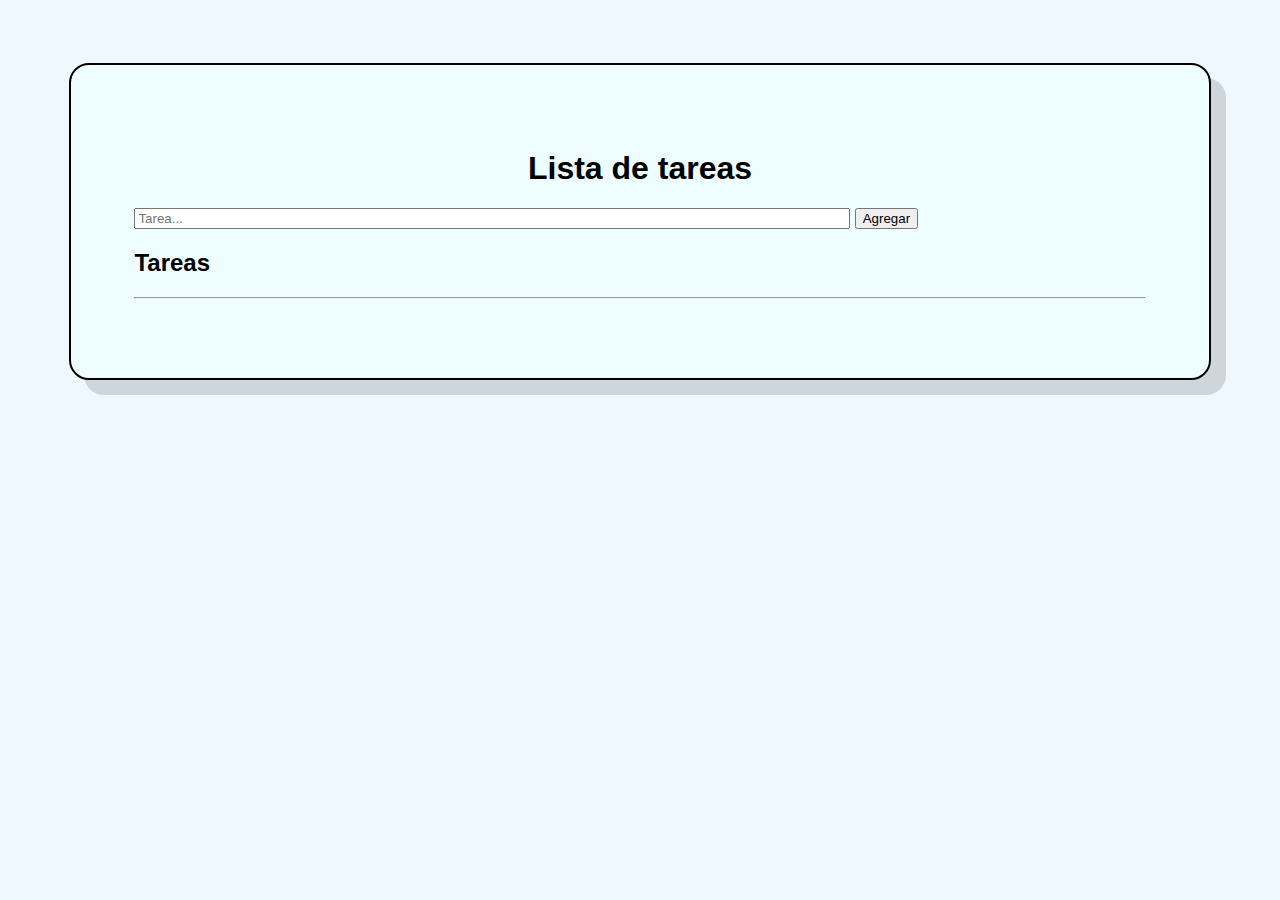
<file: index.html>
<!DOCTYPE html>
<html lang="es">
<head>
    <meta charset="UTF-8">
    <meta http-equiv="X-UA-Compatible" content="IE=edge">
    <meta name="viewport" content="width=device-width, initial-scale=1.0">
    <link href="https://cdn.jsdelivr.net/npm/bootstrap@5.2.3/dist/css/bootstrap.min.css" rel="stylesheet" integrity="sha384-rbsA2VBKQhggwzxH7pPCaAqO46MgnOM80zW1RWuH61DGLwZJEdK2Kadq2F9CUG65" crossorigin="anonymous">
   <link rel="stylesheet" href="estilos.css">
    <title>Lista de tareas</title>
</head>
<body>
    <div class="container contenedor">
        <div class="container-fluid pt-3 pb-3 mb-4 bg-info bg-opacity-10 border border-info rounded">
            <h1>Lista de tareas</h1>
        </div>
        <div class="container-fluid mb-4">
            <form onkeydown="return event.key != 'Enter';">
                <input id="campo-tareas" type="text" name="campoTareas" placeholder="Tarea...">
                <button class="btn btn-primary" id="boton-agregar" type="button">Agregar</button>
            </form>
        </div>
        <div class="container-fluid">
            <h2>Tareas</h2>
            <hr>
            <ul class="list-group" id="lista-tareas">

            </ul>
        </div>
    </div>
<script src="codigo.js"></script>
</body>
</html>
</file>
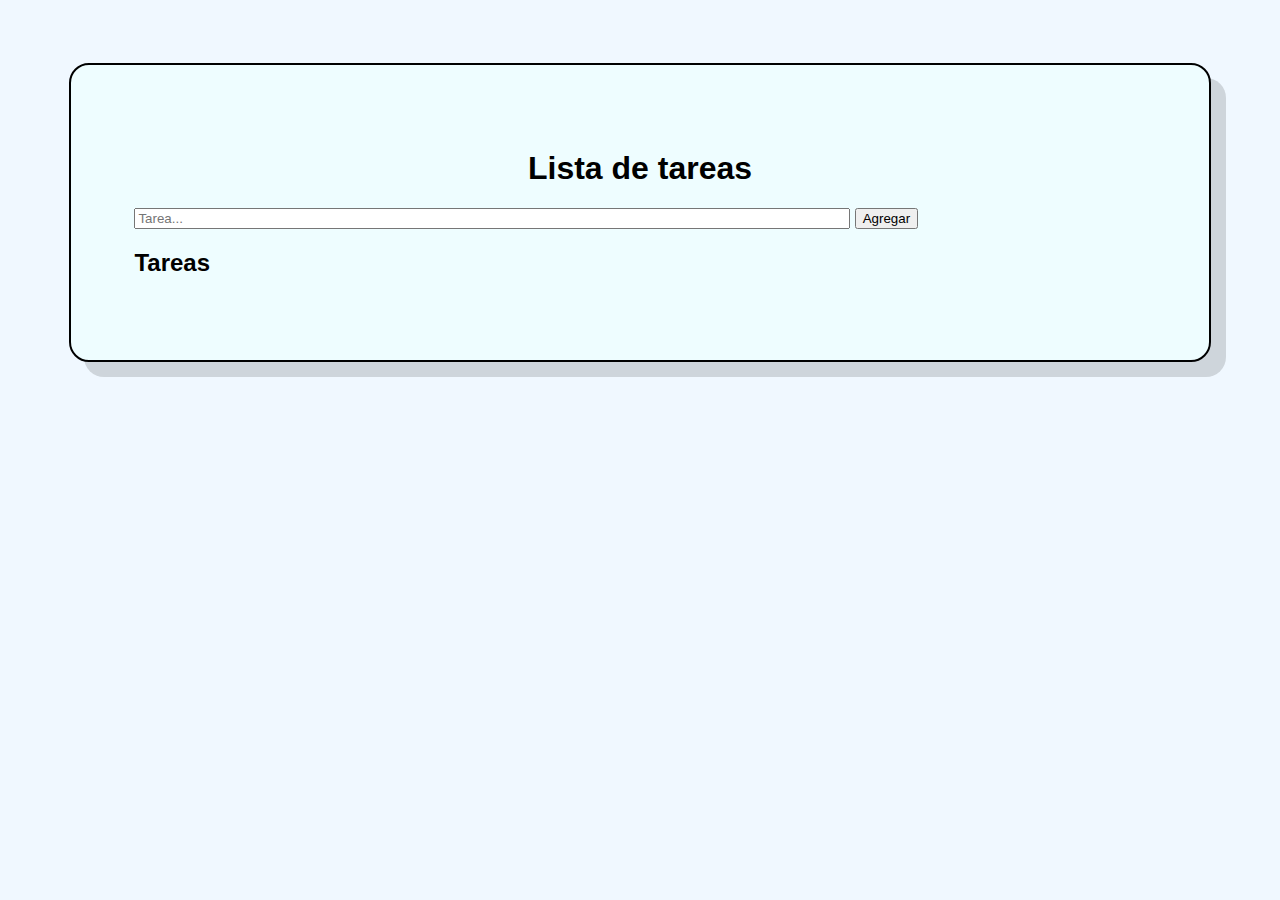
<file: idnex.html>
<!DOCTYPE html>
<html lang="es">
<head>
    <meta charset="UTF-8">
    <meta http-equiv="X-UA-Compatible" content="IE=edge">
    <meta name="viewport" content="width=device-width, initial-scale=1.0">
    <link href="https://cdn.jsdelivr.net/npm/bootstrap@5.2.3/dist/css/bootstrap.min.css" rel="stylesheet" integrity="sha384-rbsA2VBKQhggwzxH7pPCaAqO46MgnOM80zW1RWuH61DGLwZJEdK2Kadq2F9CUG65" crossorigin="anonymous">
   <link rel="stylesheet" href="estilos.css">
    <title>Lista de tareas</title>
</head>
<body class="container-fluid">
    <div class="container contenedor">
        <div class="container-fluid pt-3 pb-3 mb-4 bg-info bg-opacity-10 border border-info rounded">
            <h1>Lista de tareas</h1>
        </div>
        <div class="container-fluid mb-4">
            <form onkeydown="return event.key != 'Enter';">
                <input id="campo-tareas" type="text" name="campoTareas" placeholder="Tarea...">
                <button class="btn btn-primary" id="boton-agregar" type="button">Agregar</button>
            </form>
        </div>
        <div class="container-fluid">
            <h2>Tareas</h2>
            <ul class="list-group" id="lista-tareas">

            </ul>
        </div>
    </div>
<script src="codigo.js"></script>
</body>
</html>
</file>
<file: estilos.css>
body{
    background-color:aliceblue;
    font-family:'Franklin Gothic Medium', 'Arial Narrow', Arial, sans-serif;
}

h1{
    text-align: center;
}

li{
    list-style:none;
}

#campo-tareas{
    width: 70%;
}

.tarea{
    font-size: 20px;
}

.container{
    width: 80%;
    margin: 0 auto;
    margin-top: 5%;
    border: 2px solid black;
    border-radius: 20px;
    box-shadow: 15px 15px rgb(206, 213, 219);
    padding: 5%;
    background-color: #eefdff;
}
</file>
